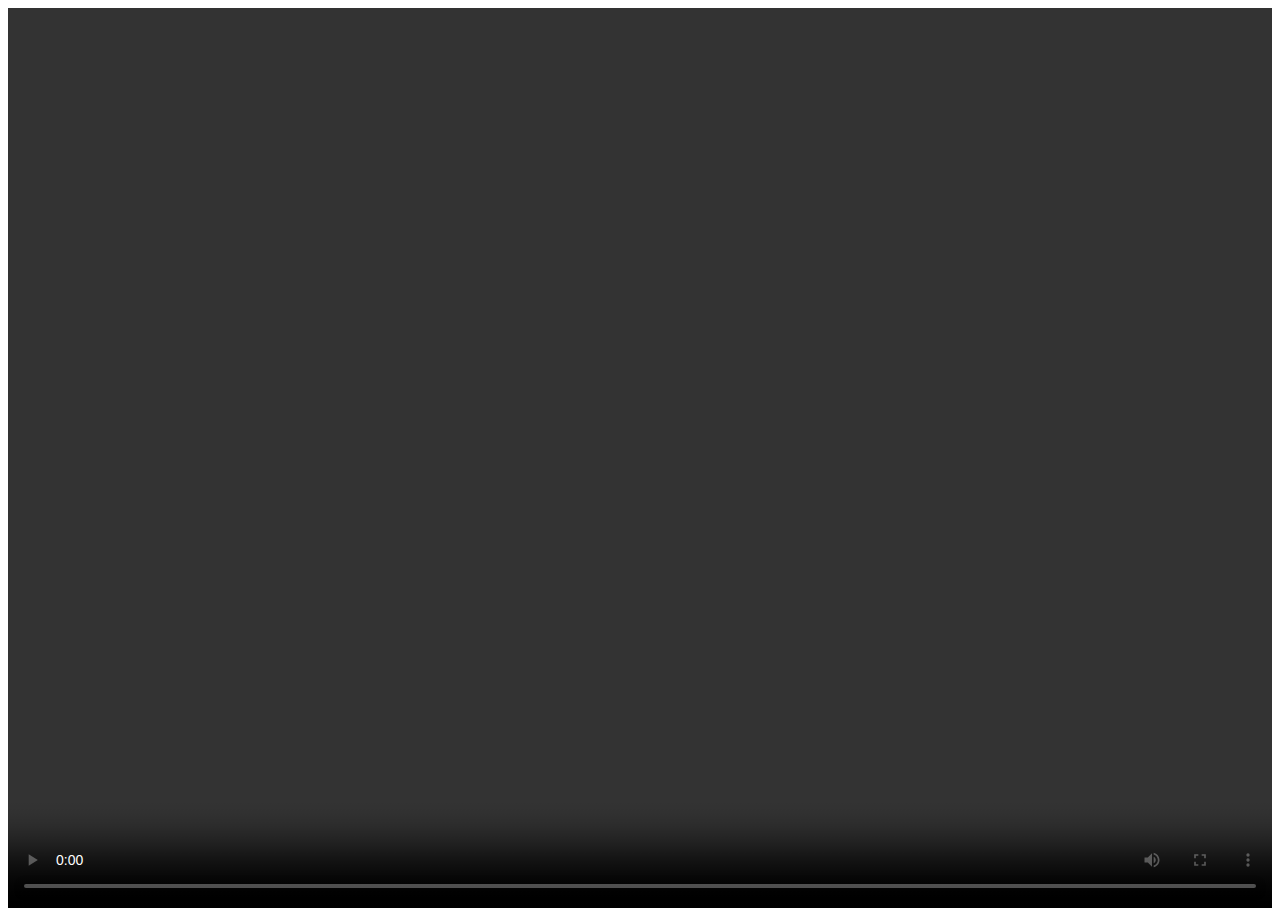
<file: stream.html>
<!DOCTYPE html>
<html lang="en">
<head>
    <meta charset="UTF-8">
    <meta name="viewport" content="width=device-width, initial-scale=1.0">
    <title>Dash.js Player</title>
    <script src="https://cdn.dashjs.org/latest/dash.all.min.js"></script>
    <style>
        #videoPlayer {
            width: 100%;
            height: 100vh;
        }
    </style>
</head>
<body>
    <video id="videoPlayer" controls></video>
    <script>
        // Configura il player
        var url = 'https://lin012-gb-s8-prd-ll.cdn01.skycdp.com/v1/frag/bmff/enc/cenc/t/SKWITHD_HD_SU_SKYUK_4066_0_6112559918033517163.mpd';
        var player = dashjs.MediaPlayer().create();
        player.initialize(document.querySelector("#videoPlayer"), url, true);
    </script>
</body>
</html>
</file>
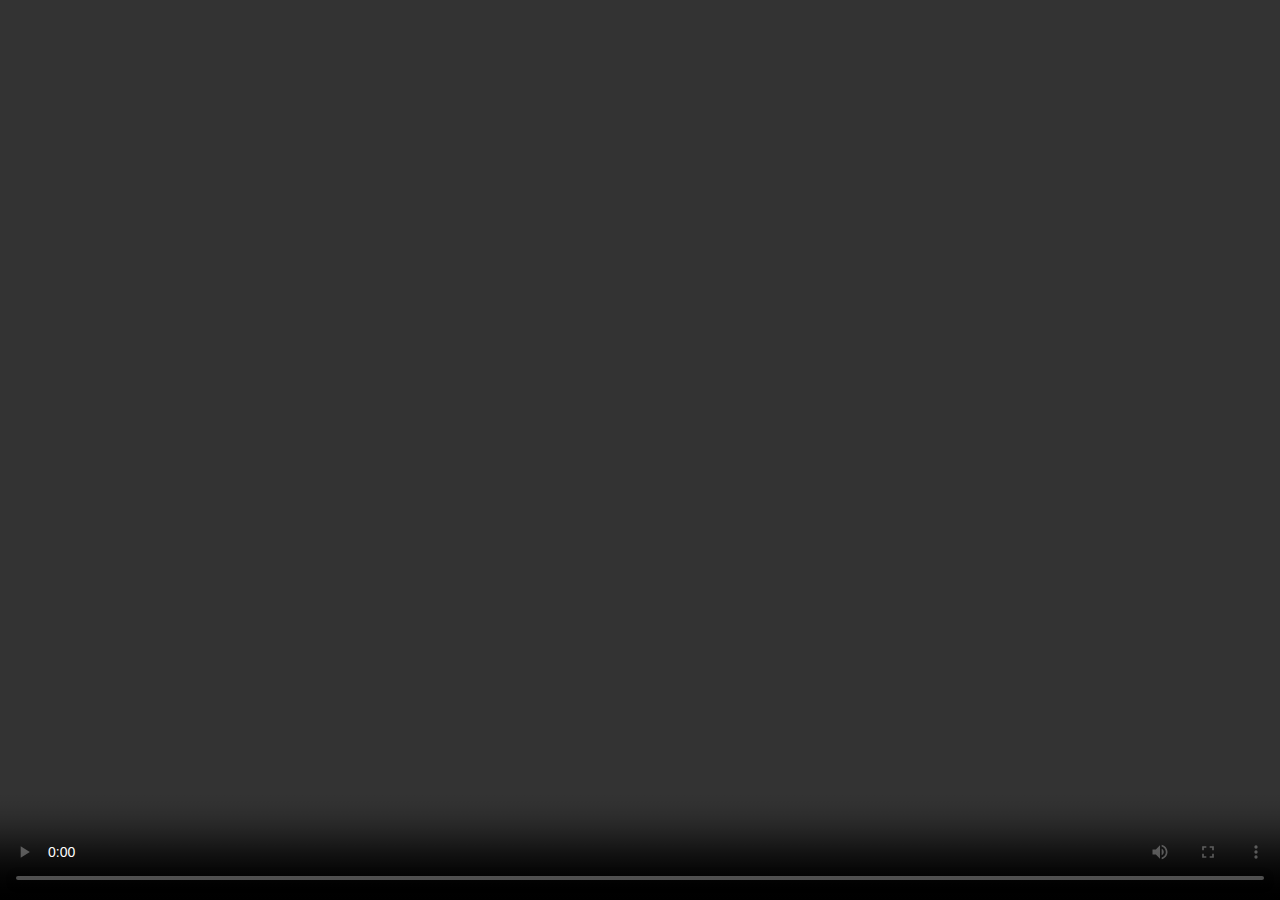
<file: stream2.html>
<html>
	<head>
		<title>MINIMAL UVE PLAYER FOR LLDASH ENCRYPTED</title>
	</head>
	<script src="https://cdn.dashjs.org/latest/dash.all.min.js"></script>
	<script>
		// Configurazione del DRM Widevine
		var DrmConfig = {
			'com.widevine.alpha': 'https://widevine-dash.ezdrm.com/proxy?pX=55DDC7',
			'preferredKeysystem': 'com.widevine.alpha'
		};

		var defaultInitConfig = {
			drmConfig: DrmConfig
		};

		window.onload = function() {
			var url = "https://lin012-gb-s8-prd-ll.cdn01.skycdp.com/v1/frag/bmff/enc/cenc/t/SKWITHD_HD_SU_SKYUK_4066_0_6112559918033517163.mpd";
			var player = dashjs.MediaPlayer().create();
			player.updateSettings({ 'streaming': { 'drm': DrmConfig } });
			player.initialize(document.querySelector("#videoPlayer"), url, true);
		};
	</script>
	<body>
		<div id="videoContainer">
			<video id="videoPlayer" controls style="height:100%; width:100%; position:absolute; bottom:0; left:0"></video>
		</div>
	</body>
</html>
</file>
